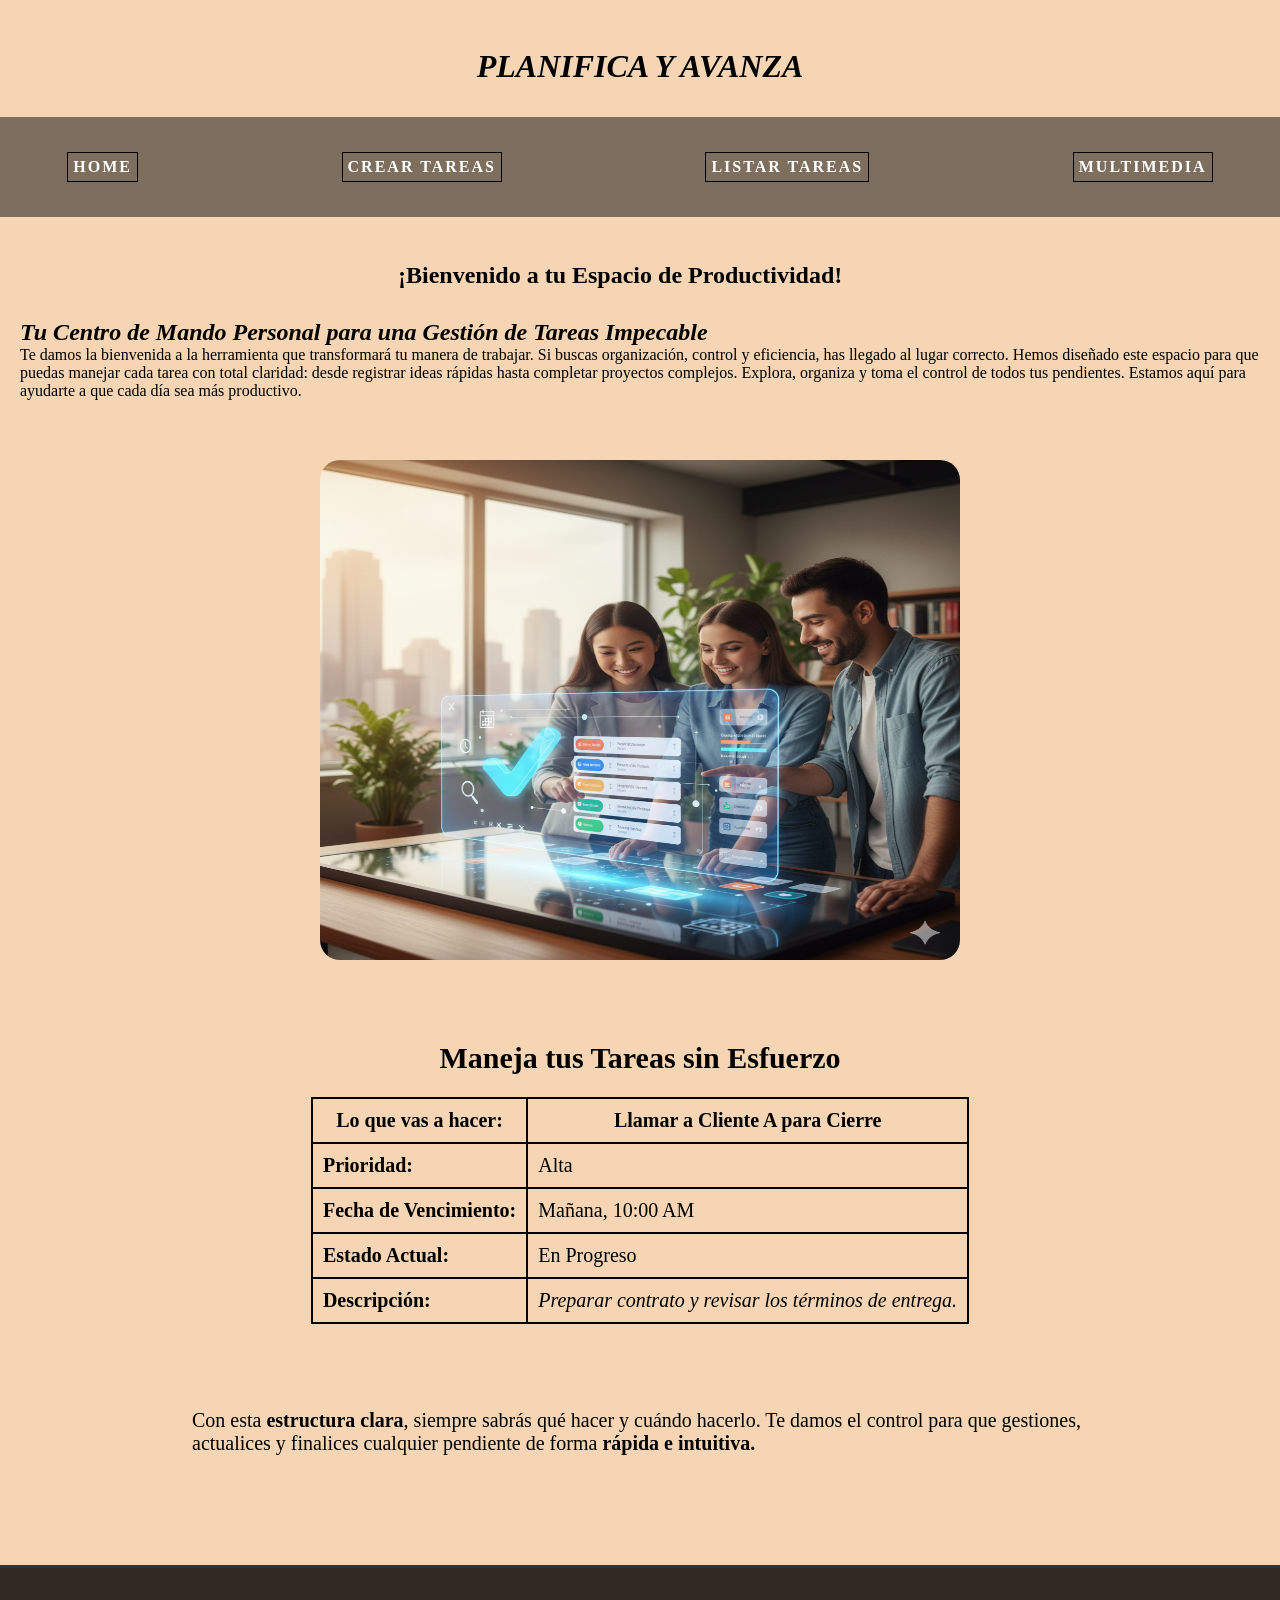
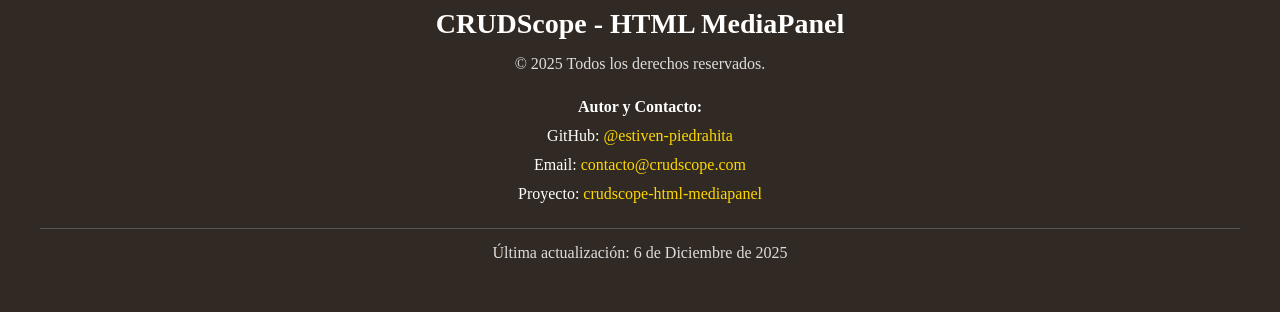
<file: trabajo individual/index.html>
<!DOCTYPE html>
<html lang="es">
<head>
    <meta charset="UTF-8">
    <meta name="viewport" content="width=device-width, initial-scale=1.0">
    <title> CRUDScope - HTML Mediapanel</title>
    <link rel="stylesheet" href="style.css">
</head>
<body>
    <header>
        <h1 class="titulo">PLANIFICA Y AVANZA</h1>
        <nav >
            <div class="mani">
                <a href="#">HOME</a>
                <a href="crear.html">CREAR TAREAS</a>
                <a href="listado.html">LISTAR TAREAS</a>
                <a href="multimedia.html">MULTIMEDIA</a>
            </div>
        </nav>
    </header>
    <main>
        <section class="principal">
            <div class="bienvenida">
                <h2 class="subtitul">¡Bienvenido a tu Espacio de Productividad!</h2>
                <h2 class=""><em>Tu Centro de Mando Personal para una Gestión de Tareas Impecable</em></h2>
                <p>Te damos la bienvenida a la herramienta que transformará tu manera de trabajar. Si buscas organización, control y eficiencia, has llegado al lugar correcto. Hemos diseñado este espacio para que puedas manejar cada tarea con total claridad: desde registrar ideas rápidas hasta completar proyectos complejos. Explora, organiza y toma el control de todos tus pendientes. Estamos aquí para ayudarte a que cada día sea más productivo.</p>
            </div>
            <section class="imagen">   
                <img src="foto1.png" alt="">
            </section>

                <article >
                    <div class="tabla_secundaria">
                        <h4 class="h4_class">Maneja tus Tareas sin Esfuerzo</h4>
                        <table>
                            <tbody >
                                <tr>
                                    <th><b>Lo que vas a hacer:</b></td>
                                    <th><strong>Llamar a Cliente A para Cierre</strong></td>
                                </tr>
                                <tr>
                                    <td><b>Prioridad:</b></td>
                                    <td>Alta</td>
                                </tr>
                                <tr>
                                    <td><b>Fecha de Vencimiento:</b></td>
                                    <td>Mañana, 10:00 AM</td>
                                </tr>
                                <tr>
                                    <td><b>Estado Actual:</b></td>
                                    <td>En Progreso</td>
                                </tr>
                                <tr>
                                    <td><b>Descripción:</b></td>
                                    <td><em>Preparar contrato y revisar los términos de entrega.</em></td>
                                </tr>
                            </tbody>
                        </table>
                    </div>
                    <div class="ultimo">
                        <p>Con esta <strong>estructura clara</strong>, siempre sabrás qué hacer y cuándo hacerlo. Te damos el control para que gestiones, actualices y finalices cualquier pendiente de forma <strong>rápida e intuitiva.</strong></p>
                </div>
                    
                </article>
            </section>

    </main>

    <!-- FOOTER -->
    <footer class="footer-main">
        <div class="footer-content">
            <h3>CRUDScope - HTML MediaPanel</h3>
            <p>&copy; 2025 Todos los derechos reservados.</p>
            
            <address>
                <strong>Autor y Contacto:</strong><br>
                GitHub: <a href="https://github.com/estiven-piedrahita" target="_blank">@estiven-piedrahita</a><br>
                Email: <a href="mailto:contacto@crudscope.com">contacto@crudscope.com</a><br>
                Proyecto: <a href="https://github.com/estiven-piedrahita/crudscope-html-mediapanel" target="_blank">crudscope-html-mediapanel</a>
            </address>

            <p class="footer-date">Última actualización: <time datetime="2025-12-06">6 de Diciembre de 2025</time></p>
        </div>
    </footer>
</body>
</html>
</file>
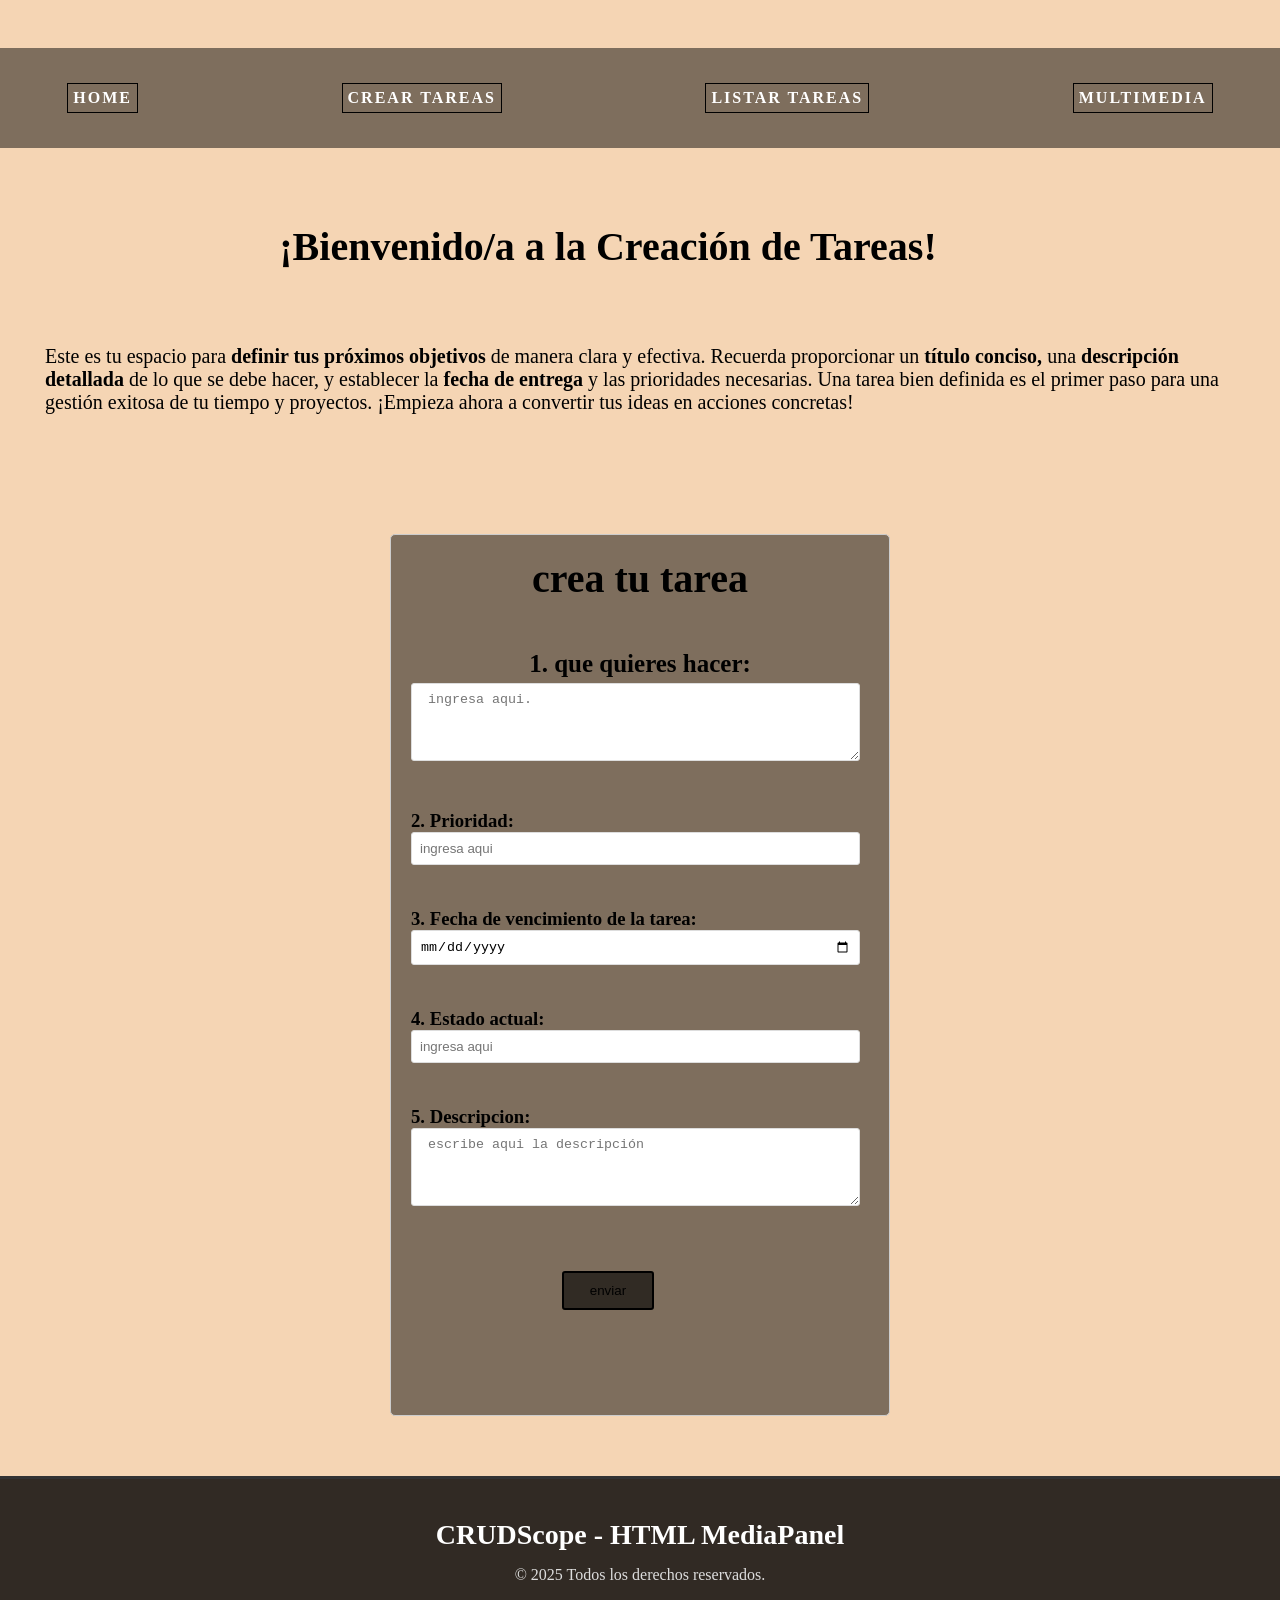
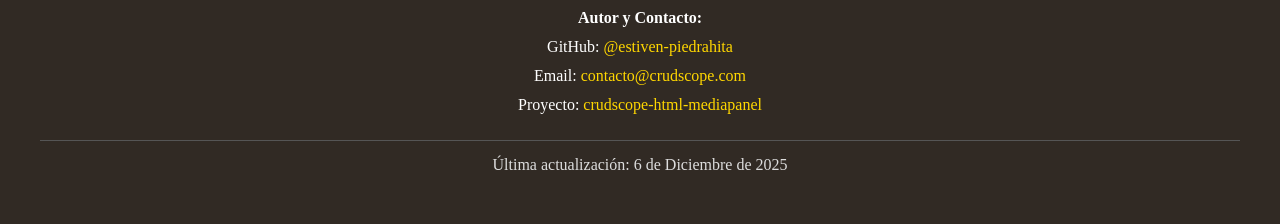
<file: trabajo individual/crear.html>
<!DOCTYPE html>
<html lang="en">
<head>
    <meta charset="UTF-8">
    <meta name="viewport" content="width=device-width, initial-scale=1.0">
    <title>Document</title>
    <link rel="stylesheet" href="style.css">
</head>
<header>
    <nav>
        <div class="mani">
                <a href="index.html">HOME</a>
                <a href="#">CREAR TAREAS</a>
                <a href="listado.html">LISTAR TAREAS</a>
                <a href="multimedia.html">MULTIMEDIA</a>
            </div>
    </nav>
</header>
<body>
    <section class="subtitulo_crear">
        <h1 class=" titulo_crear">¡Bienvenido/a a la Creación de Tareas!</h1>
        <p class=" parrafo_1" >Este es tu espacio para <b> definir tus próximos objetivos</b> de manera clara y efectiva. Recuerda proporcionar un <b>título conciso,</b> una <b>descripción detallada</b> de lo que se debe hacer, y establecer la <b>fecha de entrega</b> y las prioridades necesarias. Una tarea bien definida es el primer paso para una gestión exitosa de tu tiempo y proyectos. ¡Empieza ahora a convertir tus ideas en acciones concretas!</p>
    </section>

    <form class="form_clase">
        <h2 class="h2_form">crea tu tarea</h2>
        <div >
            <label for="informacion"><h3>1. que quieres hacer: </h3></label>
            <textarea name="informacion" id="informacion" rows="4" cols="24" placeholder=" ingresa aqui." required></textarea>
        </div>
        <div>
            <label for="prioridad"></label><h3> 2. Prioridad: </h3> 
            <input type="text" id="informacion" name="informacion"
            placeholder="ingresa aqui" required>
        </div>

        <div>
            <label for="fecha"></label><h3> 3. Fecha de vencimiento de la tarea: </h3>
            <input type="date" id="fecha" name="fecha"
            placeholder="ingresa aqui" required>
        </div>
        <div>
            <label for="estado"></label><h3> 4. Estado actual: </h3>
            <input type="text" id="estado" name="estado"
            placeholder="ingresa aqui" required>
        </div>
        <div>
            <label for="descripción"></label><h3> 5. Descripcion: </h3>
            <textarea placeholder=" escribe aqui la descripción" rows="4" ></textarea>
        </div>
        <div>
        
        <br><br><input type="button" value="enviar" >
        
        </div>
        

    </form>

    <!-- FOOTER -->
    <footer class="footer-main">
        <div class="footer-content">
            <h3>CRUDScope - HTML MediaPanel</h3>
            <p>&copy; 2025 Todos los derechos reservados.</p>
            
            <address>
                <strong>Autor y Contacto:</strong><br>
                GitHub: <a href="https://github.com/estiven-piedrahita" target="_blank">@estiven-piedrahita</a><br>
                Email: <a href="mailto:contacto@crudscope.com">contacto@crudscope.com</a><br>
                Proyecto: <a href="https://github.com/estiven-piedrahita/crudscope-html-mediapanel" target="_blank">crudscope-html-mediapanel</a>
            </address>

            <p class="footer-date">Última actualización: <time datetime="2025-12-06">6 de Diciembre de 2025</time></p>
        </div>
    </footer>
    
</body>
</html>
</file>
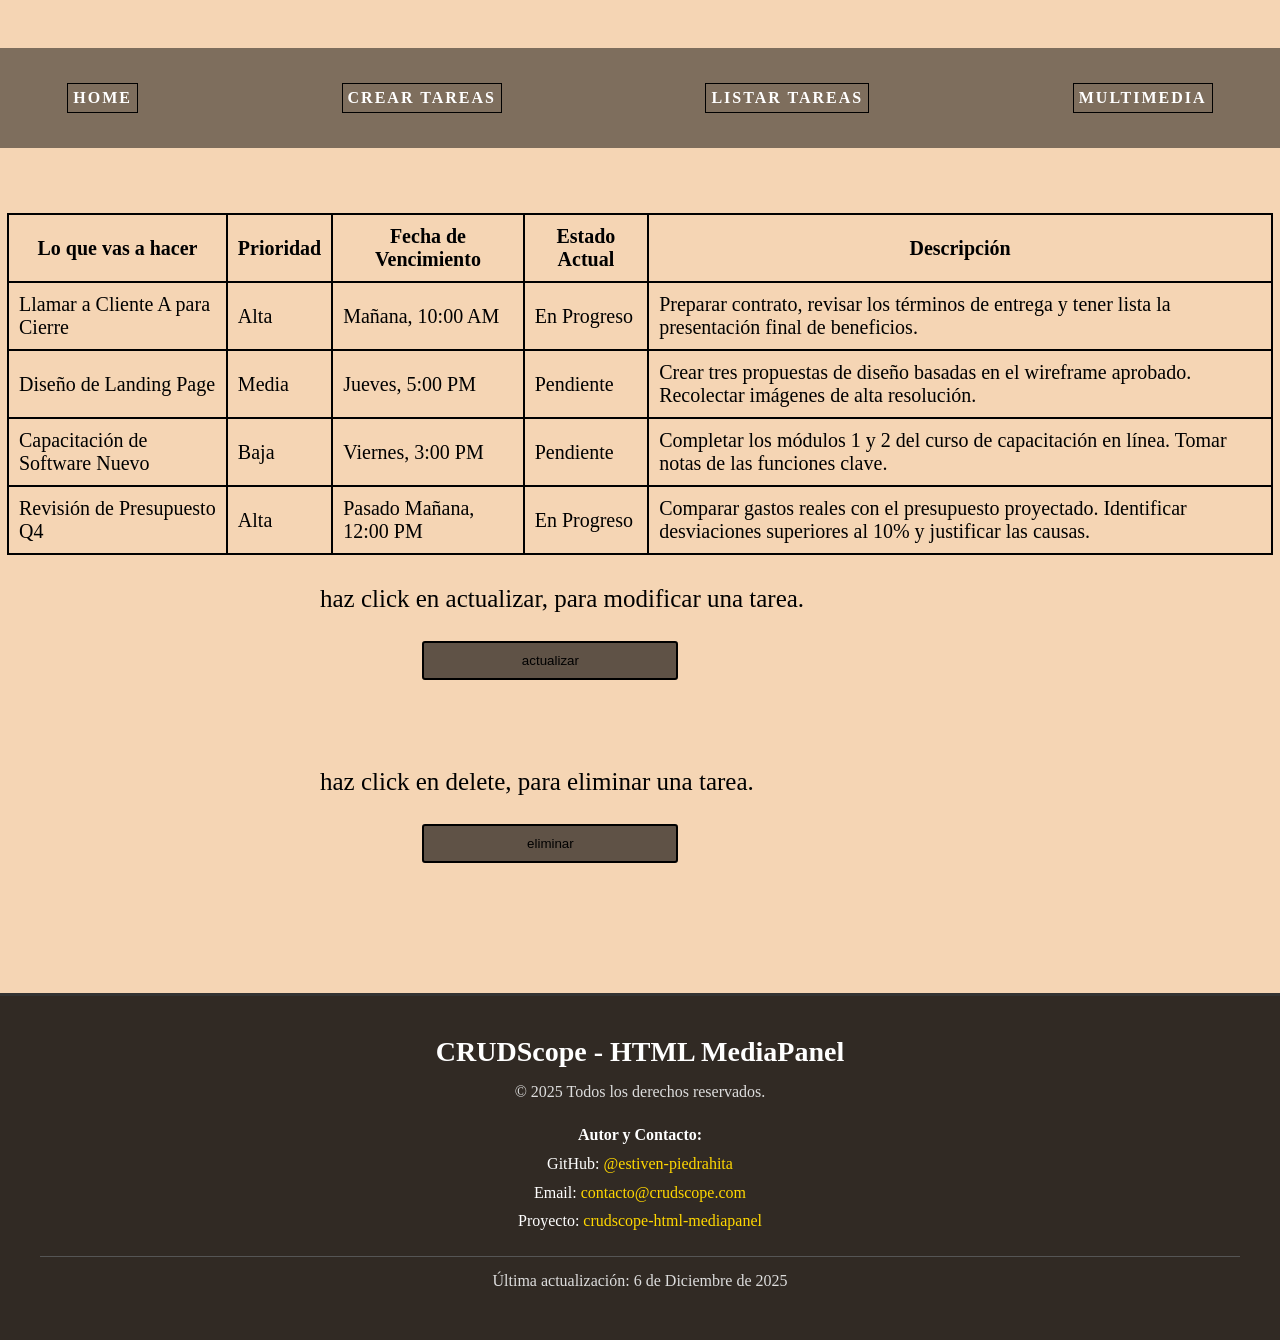
<file: trabajo individual/listado.html>
<!DOCTYPE html>
<html lang="en">
<head>
    <meta charset="UTF-8">
    <meta name="viewport" content="width=device-width, initial-scale=1.0">
    <title>Document</title>
    <link rel="stylesheet" href="style.css">
</head>
    <header>
        <nav>
            <div class="mani">
                <a href="index.html">HOME</a>
                <a href="crear.html">CREAR TAREAS</a>
                <a href="#">LISTAR TAREAS</a>
                <a href="multimedia.html">MULTIMEDIA</a>
            </div>
        </nav>
    </header>
<body>
    <table  cellpadding="10" cellspacing="0">
        <table class="listado">
        <thead>
            <tr>
                <th>Lo que vas a hacer</th>
                <th>Prioridad</th>
                <th>Fecha de Vencimiento</th>
                <th>Estado Actual</th>
                <th>Descripción</th>
            </tr>
        </thead>
        <tbody>
            <tr>
                <td>Llamar a Cliente A para Cierre</td>
                <td>Alta</td>
                <td>Mañana, 10:00 AM</td>
                <td>En Progreso</td>
                <td>Preparar contrato, revisar los términos de entrega y tener lista la presentación final de beneficios.</td>
            </tr>
            <tr>
                <td>Diseño de Landing Page</td>
                <td>Media</td>
                <td>Jueves, 5:00 PM</td>
                <td>Pendiente</td>
                <td>Crear tres propuestas de diseño basadas en el wireframe aprobado. Recolectar imágenes de alta resolución.</td>
            </tr>
            <tr>
                <td>Capacitación de Software Nuevo</td>
                <td>Baja</td>
                <td>Viernes, 3:00 PM</td>
                <td>Pendiente</td>
                <td>Completar los módulos 1 y 2 del curso de capacitación en línea. Tomar notas de las funciones clave.</td>
            </tr>
            <tr>
                <td>Revisión de Presupuesto Q4</td>
                <td>Alta</td>
                <td>Pasado Mañana, 12:00 PM</td>
                <td>En Progreso</td>
                <td>Comparar gastos reales con el presupuesto proyectado. Identificar desviaciones superiores al 10% y justificar las causas.</td>
            </tr>
        </tbody>
    </table>
    <section class=" listado_final">
        <div> 
            <label for="actualizar"> haz click en actualizar, para modificar una tarea. </label>
            <br><br><input type="button" value="actualizar" name="actualizar" id="actualizar">
        </div>
        <br><div>
            <label for="eliminar"> haz click  en delete, para eliminar una tarea. </label>
            <br><br><input type="button" value="eliminar">
        </div>
    </section>

    <!-- FOOTER -->
    <footer class="footer-main">
        <div class="footer-content">
            <h3>CRUDScope - HTML MediaPanel</h3>
            <p>&copy; 2025 Todos los derechos reservados.</p>
            
            <address>
                <strong>Autor y Contacto:</strong><br>
                GitHub: <a href="https://github.com/estiven-piedrahita" target="_blank">@estiven-piedrahita</a><br>
                Email: <a href="mailto:contacto@crudscope.com">contacto@crudscope.com</a><br>
                Proyecto: <a href="https://github.com/estiven-piedrahita/crudscope-html-mediapanel" target="_blank">crudscope-html-mediapanel</a>
            </address>

            <p class="footer-date">Última actualización: <time datetime="2025-12-06">6 de Diciembre de 2025</time></p>
        </div>
    </footer>
</body>
</html>
</file>
<file: trabajo individual/style.css>
*{
    margin: 0;
    padding: 0;
    box-sizing: border-box;
}
body {
    background-color: rgb(245, 213, 180);
    width: 100%;
    min-height: 100vh;
    margin: 0;
    padding-top: 3rem;
    color: rgb(0, 0, 0);      
    background-size: cover;          
    background-position: center;    
    background-repeat: no-repeat;     
    overflow-x: hidden;
}
.titulo{
    display: flex;
    justify-content: center;
    margin-bottom: 2rem;
    font-style: italic;

}

nav{
    width: 100%;
    height: 5vhpx ;
    padding: 35px 0;
    background-color: rgba(0, 0, 0, 0.486);
    margin-bottom: 35px;
}
.mani{
    justify-content: space-around;
    display: flex;
    justify-items: center;
    gap: 4.3rem;
}
nav a {
    text-decoration: none;
    font-weight: 800;
    color: white;
    letter-spacing: 2px;
    border-bottom: 0.8px solid white;
    /* box-shadow:  0 5px 4px; */
    border: 1px solid black;
    padding: 5px;
}
nav a:hover {
    box-shadow:  0 5px 4px;
    transition: 1s ease;
}

.bienvenida{
    width: 100%;
    height: 100%;
    margin-left: 10px;
    padding: 10px;
    margin-bottom: 30px;
}
.subtitul{
    margin-left: 30%;
    margin-bottom: 30px;
}
.imagen{
    width: 100%;
    height: 100%;
    margin: auto;
    align-items: center;
    justify-content: center;
    
}
.imagen img{
    width: 50%;
    height: 500px;
    border-radius: 20px;
    margin: 20px; 

}
section{
    display: flex;
    flex-direction: column;
}
article{
    width: 100%;
    height: auto;
    display: flex;
    flex-direction: column;
    align-items: center;
}



.h4_class{
    margin-top: 15px;
    margin-bottom: 15px;
    font-size: 30px;

}

.tabla_secundaria{
    padding: 2%;
    margin-top: 20px;
    margin-bottom: 30px;
    width: 100%;
    height: 40%;
    display: flex;
    flex-direction: column;
    align-items: center;
}

table,
tr,
td,
th {
    border: 2px solid black;
    border-collapse: collapse;
    font-size: 20px;
    padding: 10px;
    margin: 7px;
    margin-bottom: 30px;
}
.ultimo{
    width: 70%;
    height: auto;
}
.ultimo p {
    font-size: 20px;
    margin-bottom: 50px
}
.subtitulo_crear{
    width: 100%;
    height: auto;

}
.titulo_crear{
    font-size: 40px;
    width: 95%;
    align-items: center;
    justify-content: center;
    display: flex;
    margin-bottom: 30px;
    margin-top: 40px;
}
.parrafo_1{
    margin: 45px;
    margin-bottom: 80px;
    font-size: 20px;
}
.form_clase {
    width: 90%;
    max-width: 500px;
    margin: 40px auto;
    background-color:  rgba(0, 0, 0, 0.486);
    padding: 20px;
    border: 1px solid #ccc;
    border-radius: 5px;

}

.h2_form{
    text-align: center;
    color: #000000;
    margin-bottom: 20px;
    font-size: 40px;
}


.form_clase > div{
    margin-bottom: 15px;

}
input, textarea{
    width: 98%; 
    padding: 8px;
    border: 1px solid #ddd;
    border-radius: 3px;
    

}
label h3 {
    margin-bottom: 5px;
    margin-top: 0;
    font-size: 1em;
    color: #000000;
}

input[type="button"] {
    padding: 10px 20px;
    background-color: rgba(0, 0, 0, 0.61);
    color: rgb(0, 0, 0);
    border-color:  #000000;
    border-radius: 3px;
    border: 2px solid black;
    cursor: pointer;
    margin-top: 10px;
    width: 20%;
    margin-left: 33%;
    margin-bottom: 70px;
    
}
label{
    
    text-align: center;
    font-size: 25px;
    margin-left: 25%;
}

/* ESTILOS PARA MULTIMEDIA */
.seccion-multimedia {
    width: 100%;
    padding: 40px 20px;
    margin: 30px auto;
}

.seccion-multimedia h1 {
    text-align: center;
    font-size: 36px;
    margin-bottom: 30px;
    color: #333;
}

.multimedia-container {
    display: grid;
    grid-template-columns: repeat(auto-fit, minmax(400px, 1fr));
    gap: 30px;
    margin: 40px auto;
    max-width: 1200px;
    padding: 0 20px;
}

.imagen-section,
.audio-section,
.video-section {
    background-color: #f9f9f9;
    border: 2px solid #333;
    border-radius: 10px;
    padding: 20px;
    text-align: center;
    box-shadow: 0 4px 8px rgba(0, 0, 0, 0.1);
    transition: transform 0.3s ease;
}

.imagen-section:hover,
.audio-section:hover,
.video-section:hover {
    transform: translateY(-5px);
    box-shadow: 0 6px 12px rgba(0, 0, 0, 0.2);
}

.imagen-section h2,
.audio-section h2,
.video-section h2 {
    margin-bottom: 15px;
    font-size: 24px;
    color: #333;
}

.imagen-section img {
    width: 100%;
    height: auto;
    border-radius: 8px;
    max-height: 300px;
    object-fit: cover;
}

audio, video {
    width: 100%;
    max-width: 400px;
    margin: 15px auto;
    display: block;
    border-radius: 5px;
}

/* ESTILOS PARA FOOTER */
.footer-main {
    background-color: rgba(0, 0, 0, 0.8);
    color: white;
    padding: 40px 20px;
    margin-top: 60px;
    border-top: 3px solid #333;
}

.footer-content {
    max-width: 1200px;
    margin: 0 auto;
    text-align: center;
}

.footer-content h3 {
    font-size: 28px;
    margin-bottom: 15px;
    color: #fff;
}

.footer-content p {
    font-size: 16px;
    margin: 10px 0;
    color: #ddd;
}

.footer-content address {
    font-style: normal;
    margin: 20px 0;
    line-height: 1.8;
    font-size: 16px;
}

.footer-content address a {
    color: #ffd700;
    text-decoration: none;
    transition: color 0.3s ease;
}

.footer-content address a:hover {
    color: #fff;
    text-decoration: underline;
}

.footer-date {
    font-size: 14px;
    color: #aaa;
    margin-top: 20px;
    border-top: 1px solid #555;
    padding-top: 15px;
}
</file>
